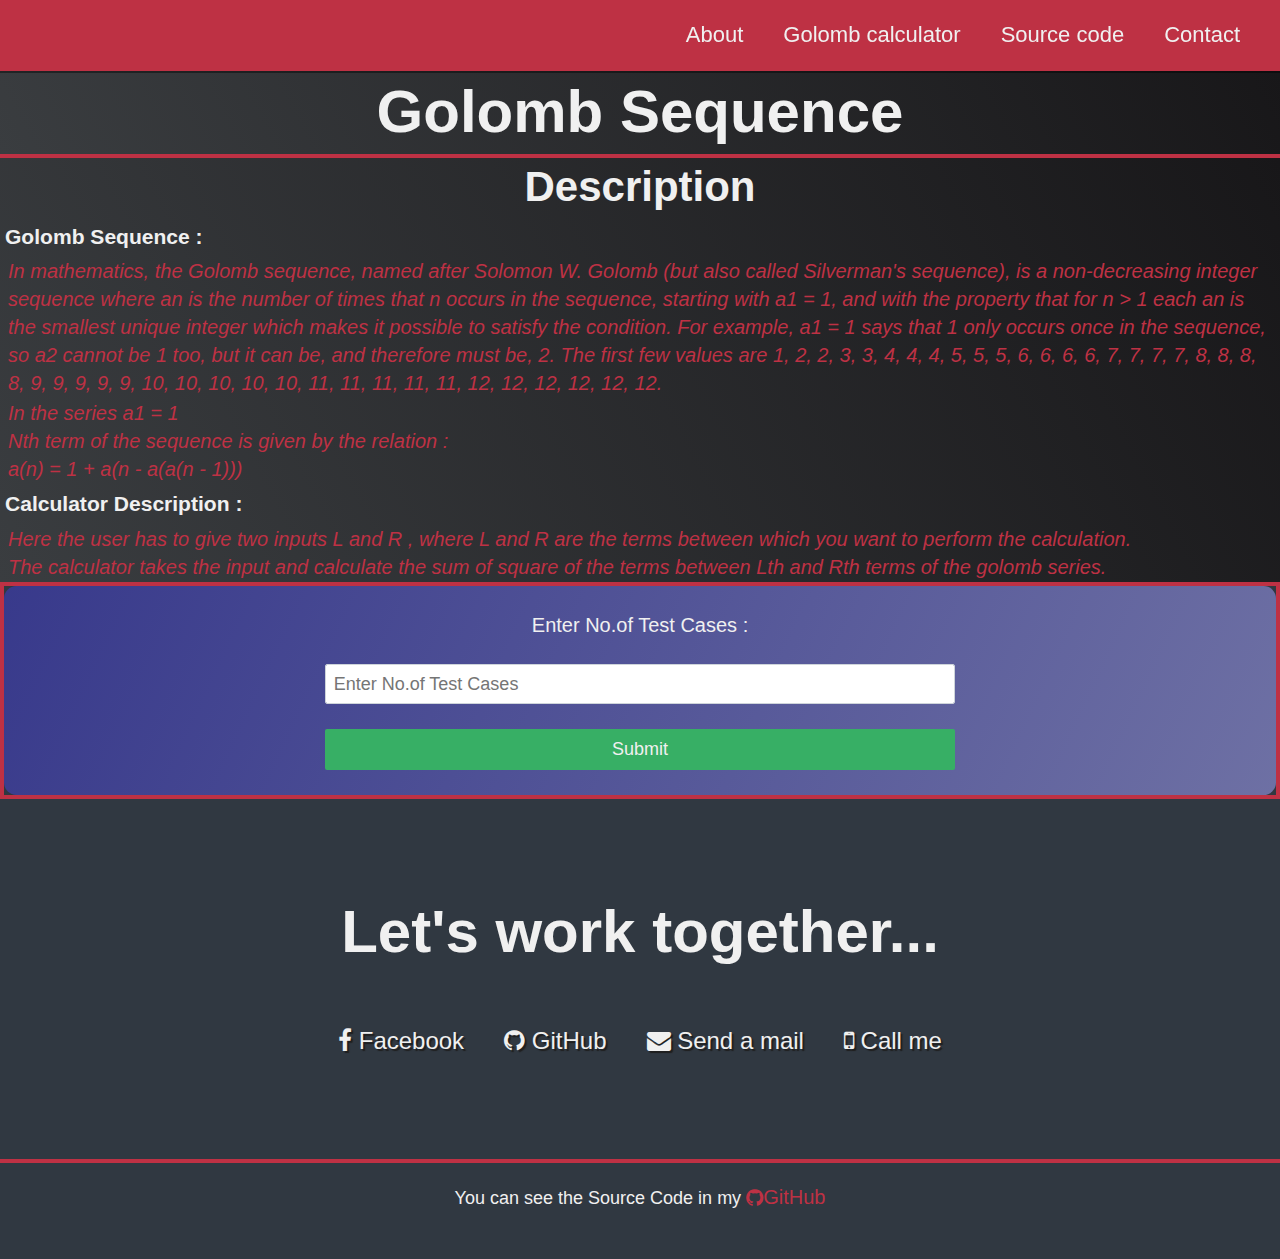
<file: index.html>
<!DOCTYPE html>
<html lang="en">

<head>
    <meta charset="UTF-8">
    <meta name="viewport">
    <title>Golomb Series</title>
    <link rel="icon" type="image/png"  href="23793085.jpg">
    <link rel="stylesheet" href="index.css">
    <link rel="stylesheet" href="https://cdnjs.cloudflare.com/ajax/libs/font-awesome/4.7.0/css/font-awesome.min.css">
    <script src="index.js"></script>
</head>

<body>
    <!-- Navigation Start -->
    <section>

        <nav id="navbar" class="nav">

            <ul class="nav-list">

                <li>
                  <a href="#welcome-section">About</a>
                </li>

                <li>
                  <a href="#project">Golomb calculator</a>
                </li>

                <li>
                    <a href="#sourcecode">Source code</a>
                </li>

                <li>
                  <a href="#contact">Contact</a>
                </li>

            </ul>

        </nav>
       
    </section><br>
    <!-- End of Navigation -->

    <!-- Title-->
    <section id="heading">

        <h1>Golomb Sequence</h1>

    </section>
    <!-- End of Title -->

    <!-- Start of Welcome Section -->
    <section id="welcome-section" class="welcome-section">

        <h2 id="des-color"> Description </h2>
        
        <h3 class="text_alignment"> Golomb Sequence :</h3>

        <p>
            In mathematics, the Golomb sequence, named after Solomon W. Golomb (but also called Silverman's sequence),
            is a non-decreasing integer sequence where an is the number of times that n occurs in the sequence, starting with a1 = 1, 
            and with the property that for n > 1 each an is the smallest unique integer which makes it possible to satisfy the condition. 
            For example, a1 = 1 says that 1 only occurs once in the sequence, so a2 cannot be 1 too, but it can be, and therefore must be, 2. 
            The first few values are
            1, 2, 2, 3, 3, 4, 4, 4, 5, 5, 5, 6, 6, 6, 6, 7, 7, 7, 7, 8, 8, 8, 8, 9, 9, 9, 9, 9, 10, 10, 10, 10, 10, 11, 11, 11, 11, 11, 12, 12, 12, 12, 12, 12.
        </p>

        <p>
            In the series a1 = 1 <br>
            Nth term of the sequence is given by the relation : <br>
            a(n) = 1 + a(n - a(a(n - 1)))
        </p>

        <h3 class="text_alignment">Calculator Description : </h3>

        <p>
            Here the user has to give two inputs L and R , where L and R are the terms between which
            you want to perform the calculation. <br>
            The calculator takes the input and calculate the sum of square of the terms between Lth 
            and Rth terms of the golomb series.
        </p>

    </section>
    <!-- End of welcome section -->

    <!-- Start of Project section -->
    <section id="project">
        <form class="project-form" action="glb.jsp" method="POST">

            <label for="test_case_input">Enter No.of Test Cases :</label><br>
            <input type="number" id="test_case_input" class="form-control" name="test_case_input" placeholder="Enter No.of Test Cases" min="0" max="100" onchange="addInput();"><br>

            <div id="multiple_inputs">

            </div>

            <button type="submit" id="submit">Submit</button>
        </form>

    </section>
    <!-- End of Project section-->


    <!-- Start of contact section -->

        <section id="contact" class="contact-section">

            <div class="contact-section-header">

                <h2>Let's work together...</h2>
              
            </div>

            <div class="contact-links">

                <a href="https://facebook.com/madhu.vamshi.58" target="_blank" class="btn contact-details"><i class="fa fa-facebook fa-10x"></i> Facebook</a>

                <a id="profile-link" href="https://github.com/vamshi264" target="_blank" class="btn contact-details"><i class="fa fa-github"></i> GitHub</a>
                
                <a href="mailto:vamshisadu264@gmail.com" class="btn contact-details"><i class="fa fa-envelope"></i> Send a mail</a>

                <a href="tel:9704369536" class="btn contact-details"><i class="fa fa-mobile"></i> Call me</a>

            </div>

          </section>

    <!-- End of contact section -->

    <!-- Start of source code section -->
    <footer>

        <section id="sourcecode">

            <p>You can see the Source Code in my <a href="https://github.com/vamshi264/golomb-sequence" target="_blank" class="source"><i class="fa fa-github"></i>GitHub</a></p>

        </section>

    </footer>
    <!-- End of source code section -->

</body>
</html>
</file>
<file: index.css>
@charset "ISO-8859-1";
:root {
  --main-white: #f0f0f0;
  --main-red: #be3144;
  --main-blue: #45567d;
  --main-gray: #303841;
  --main-green: #37af65;
}

* {
  margin: 0;
  padding: 0;
}


*,
*::before,
*::after {
  box-sizing: inherit;
}

html {
  box-sizing: border-box;
  font-size: 62.5%;
  scroll-behavior: smooth;
}


@media (max-width: 75em) {
  html {
    font-size: 60%;
  }
}

@media (max-width: 61.25em) {
  html {
    font-size: 58%;
  }
}


@media (max-width: 28.75em) {
  html {
    font-size: 55%;
  }
}



body {
  font-family: 'Poppins', sans-serif;
  font-size: 1.8rem; 
  font-weight: 400;
  line-height: 1.4;
  color: var(--main-white);
}

#heading{
  background-image: linear-gradient(62deg, #3a3d40 0%, #181719 100%);
  margin-top: 45px;
  border-bottom: 4px solid var(--main-red);
}

h1,
h2 {
  font-family: 'Raleway', sans-serif;
  font-weight: 700;
  text-align: center;
}

h1 {
  font-size: 6rem;
}

h2 {
  font-size: 4.2rem;
}

ul {
  list-style: none;
}

a {
  text-decoration: none;
  color: var(--main-white);
}

img {
  display: block;
  width: 100%;
}


.nav {
  display: flex;
  justify-content: flex-end;
  position: fixed;
  top: 0;
  left: 0;
  width: 100%;
  background: var(--main-red);
  box-shadow: 0 2px 0 rgba(0, 0, 0, 0.4);
  z-index: 10;
}

.nav-list {
  display: flex;
  margin-right: 2rem;
}

@media (max-width: 28.75em) {
  .nav {
    justify-content: center;
  }

  .nav-list {
    margin: 0 1rem;
  }
}

.nav-list a {
  display: block;
  font-size: 2.2rem;
  padding: 2rem;
}

.nav-list a:hover {
  background: var(--main-blue);
}

.welcome-section {
  display: flex;
  flex-direction: column;
  justify-content: center;
  width: 100%;
  background-color: #000;
  background-image: linear-gradient(62deg, #3a3d40 0%, #181719 100%); 
}

.welcome-section > p {
  font-size: 2rem;
  font-weight: 200;
  font-style: italic;
  margin: 1px 8px;
  color: var(--main-red);
}

.text_alignment {
  text-align: left;
  margin: 5px;
}


#project {
  background-color: var(--main-gray);
  border: 4px solid var(--main-red);
}

.project-form
{
  background-image: linear-gradient(115deg,rgba(58, 58, 158, 0.8),rgba(136, 136, 206, 0.7)),url(https://cdn.freecodecamp.org/testable-projects-fcc/images/survey-form-background.jpeg);
  background-repeat: no-repeat;
  background-size: cover;
  padding: 2.5rem 0.625rem;
  border-radius: 1.25rem;
  display: flex;
  flex-direction: column;
  justify-content: center;
  align-items: center;
}

.form-control {
  width: 50%;
  height: 4rem;
  padding: 0.375rem 0.75rem;
  color: #495057;
  background-color: #fff;
  background-clip: padding-box;
  border: 1px solid #ced4da;
  border-radius: 2px;
  transition: border-color 0.15s ease-in-out, box-shadow 0.15s ease-in-out;
}

.js-input {
  width: 100%;
  height: 4rem;
  padding: 0.375rem 0.75rem;
  color: #495057;
  background-color: #fff;
  background-clip: padding-box;
  border: 1px solid #ced4da;
  border-radius: 2px;
  transition: border-color 0.15s ease-in-out, box-shadow 0.15s ease-in-out;
}

label {
  display: flex;
  font-size: 2rem;
  margin-bottom: 0rem;
  align-items: center;
}

input {
  line-height: 200%;
  width: 70%;
  align-items: center;
  display: flex;
  margin : 0px;
  font-family : inherit;
  font-size : inherit;
  line-height : inherit;
}


button {
  margin : 0px;
  font-family : inherit;
  font-size : inherit;
  line-height : inherit;
  border: none;
}

#submit {
  display: block;
  width: 50%;
  padding: 0.75rem;
  background: var(--main-green);
  color: inherit;
  border-radius: 2px;
  cursor: pointer;
}


.contact-section {
  display: flex;
  flex-direction: column;
  justify-content: center;
  align-items: center;
  text-align: center;
  width: 100%;
  height: 40vh;
  padding: 0 2rem;
  background: var(--main-gray);
}

.contact-section-header > h2 {
  font-size: 6rem;
}

@media (max-width: 28.75em) {
  .contact-section-header > h2 {
    font-size: 4rem;
  }
}

.contact-section-header > p {
  font-style: italic;
}

.contact-links {
  display: flex;
  justify-content: center;
  width: 100%;
  max-width: 980px;
  margin-top: 4rem;
  flex-wrap: wrap;
}

.contact-details {
  font-size: 2.4rem;
  text-shadow: 2px 2px 1px #1f1f1f;
  transition: transform 0.3s ease-out;
}

.contact-details:hover {
  transform: translateY(8px);
}


.btn {
  display: inline-block;
  padding: 1rem 2rem;
  border-radius: 2px;
}

.btn-show-all {
  font-size: 2rem;
  background: var(--main-gray);
  transition: background 0.3s ease-out;
}

.btn-show-all:hover {
  background: var(--main-red);
}

.btn-show-all:hover > i {
  transform: translateX(2px);
}

.btn-show-all > i {
  margin-left: 10px;
  transform: translateX(0);
  transition: transform 0.3s ease-out;
}

.source {
  font-size: 2rem;
  color: var(--main-red);
}

.source:hover {
  background-color: antiquewhite;
}


footer {
  font-weight: 300;
  display: flex;
  justify-content: space-evenly;
  padding: 2rem;
  background: var(--main-gray);
  border-top: 4px solid var(--main-red);
  height: 100px;
}

footer > p {
  margin: 2rem;
  text-align: center;
}

footer i {
  vertical-align: middle;
}

@media (max-width: 28.75em) {
  footer {
    flex-direction: column;
    text-align: center;
  }
}
</file>
